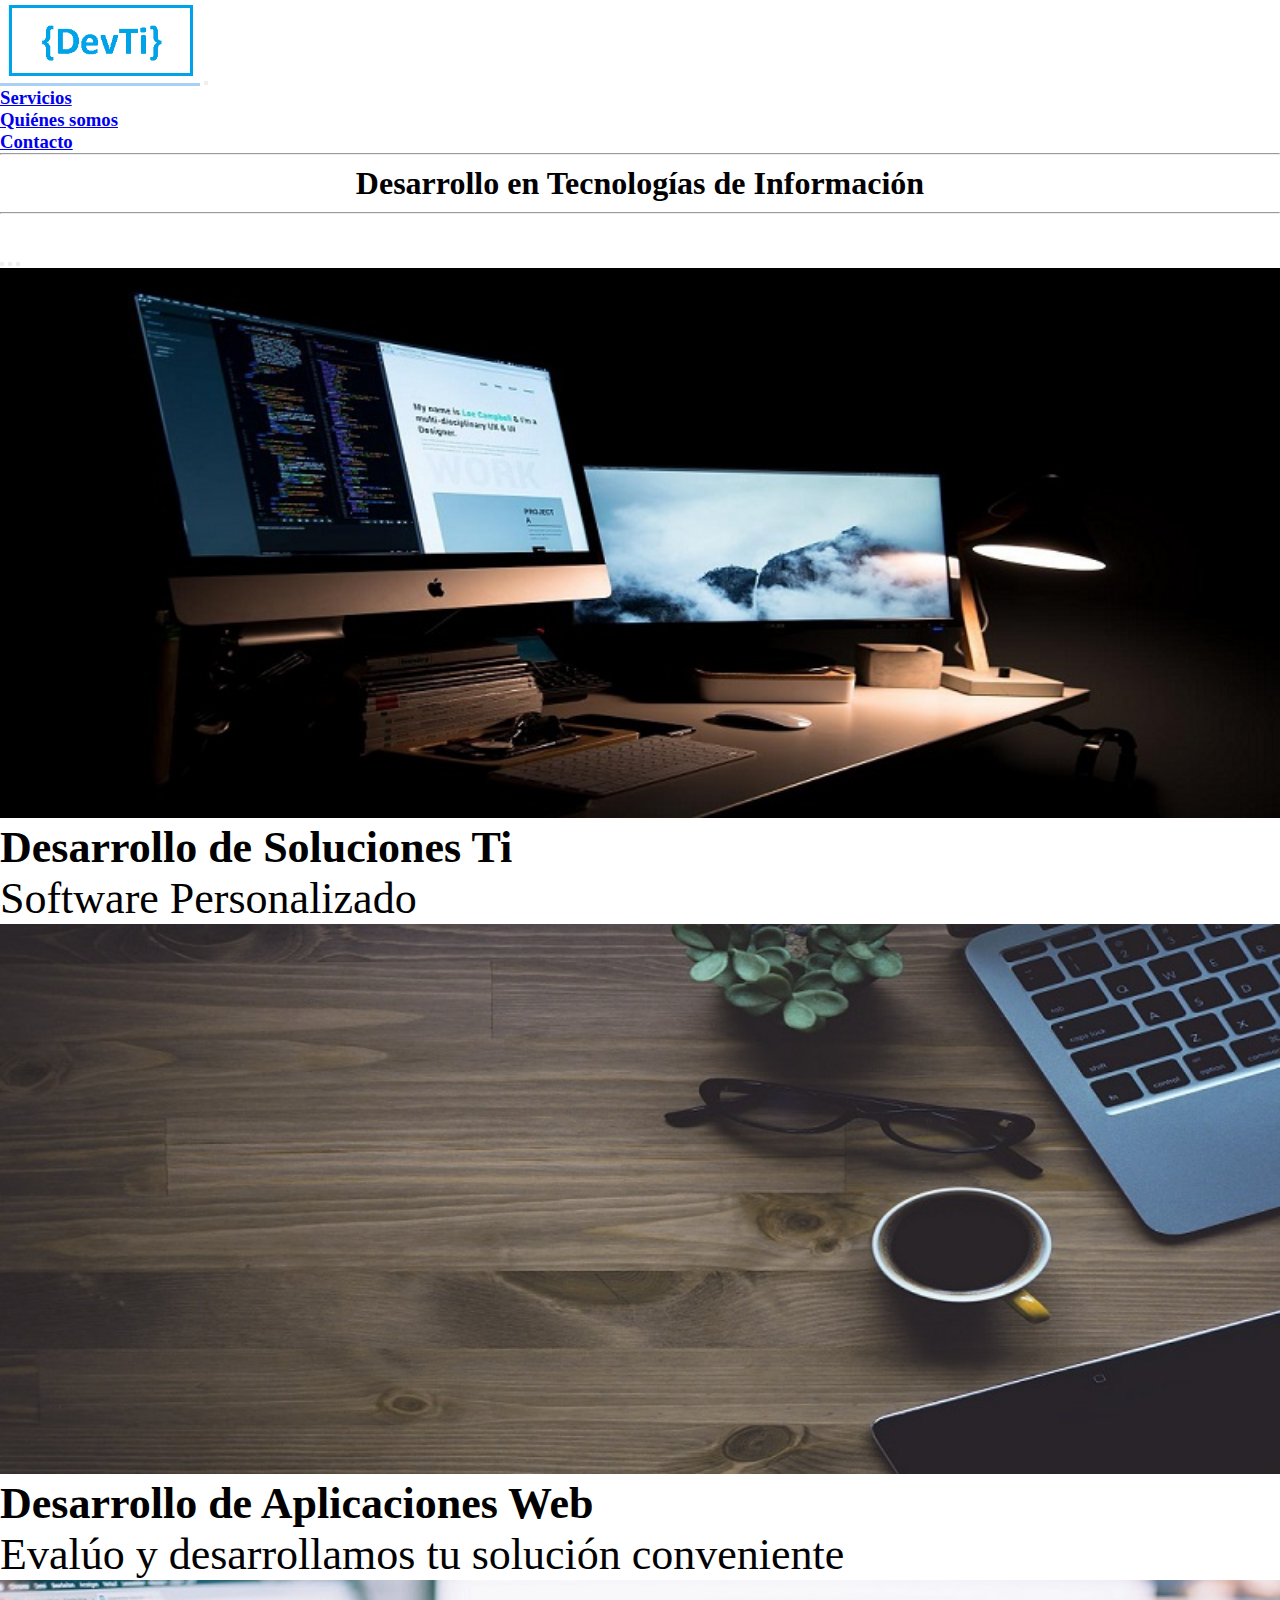
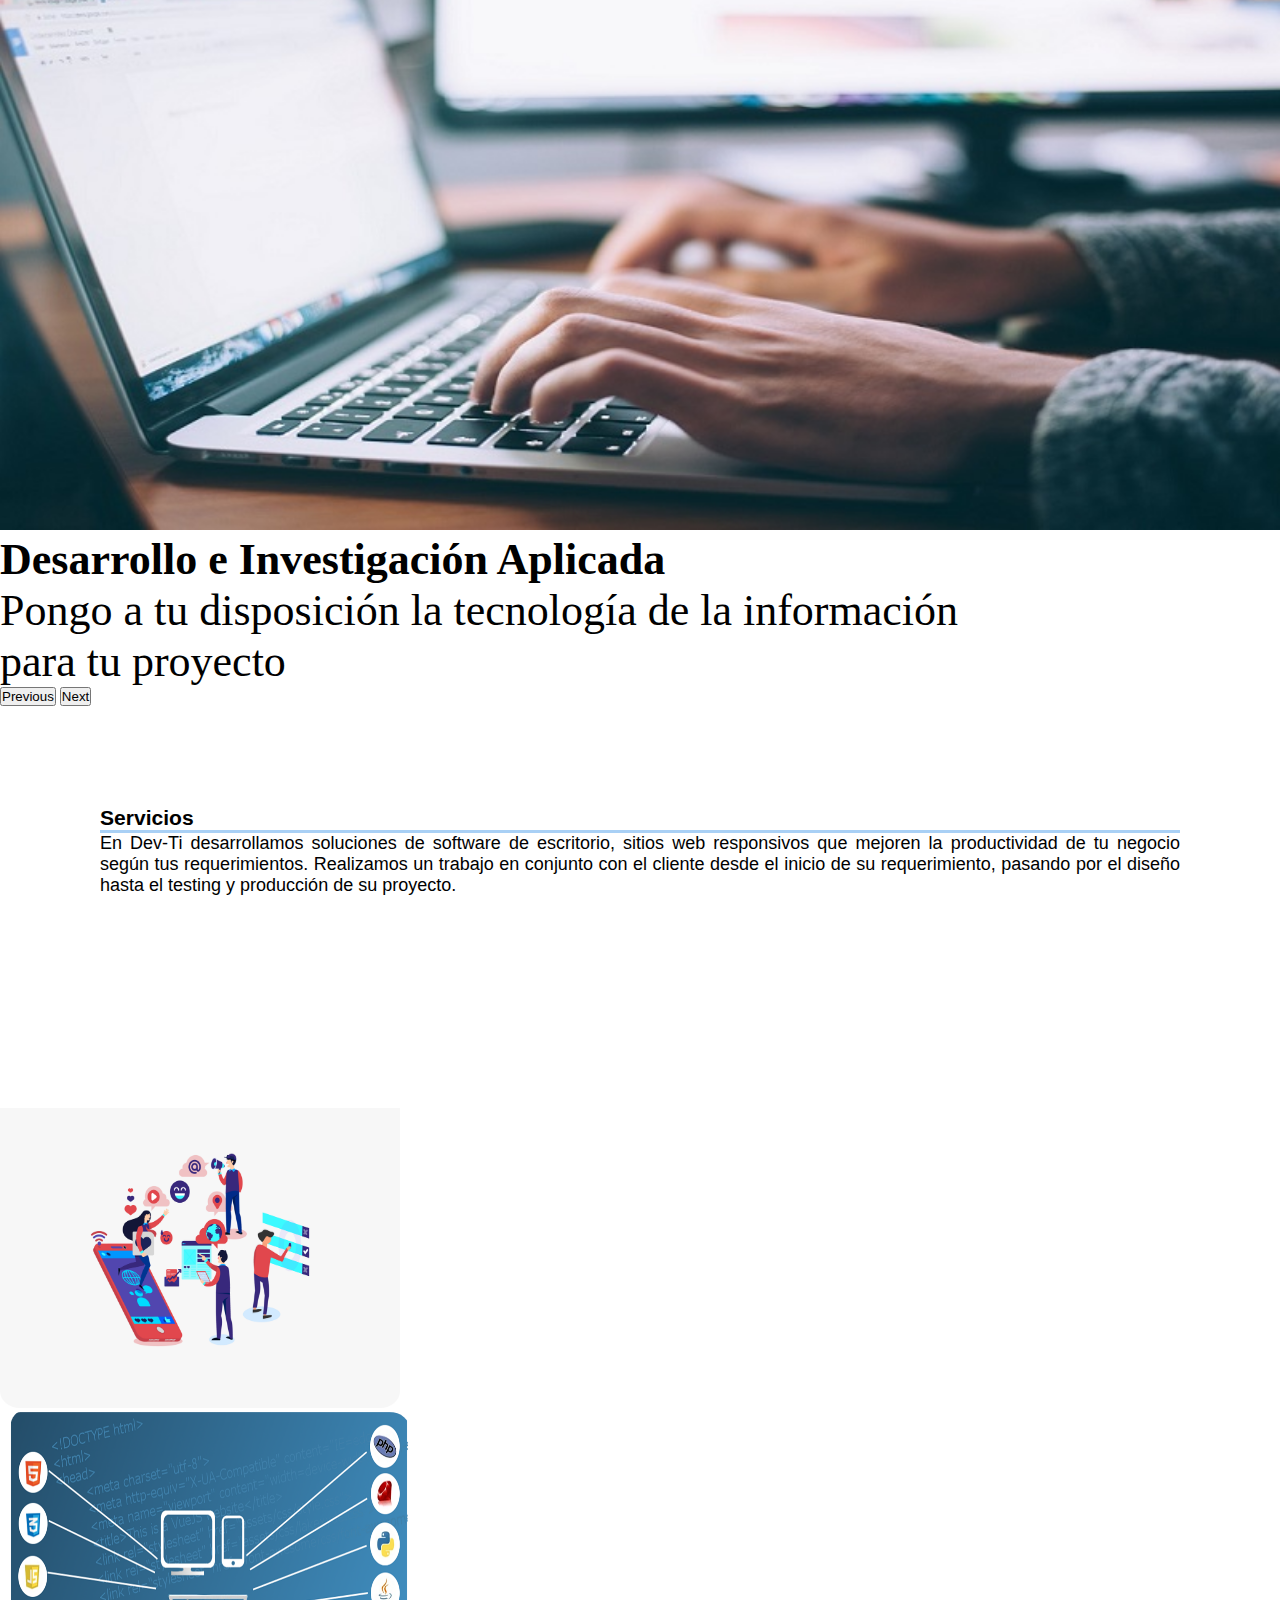
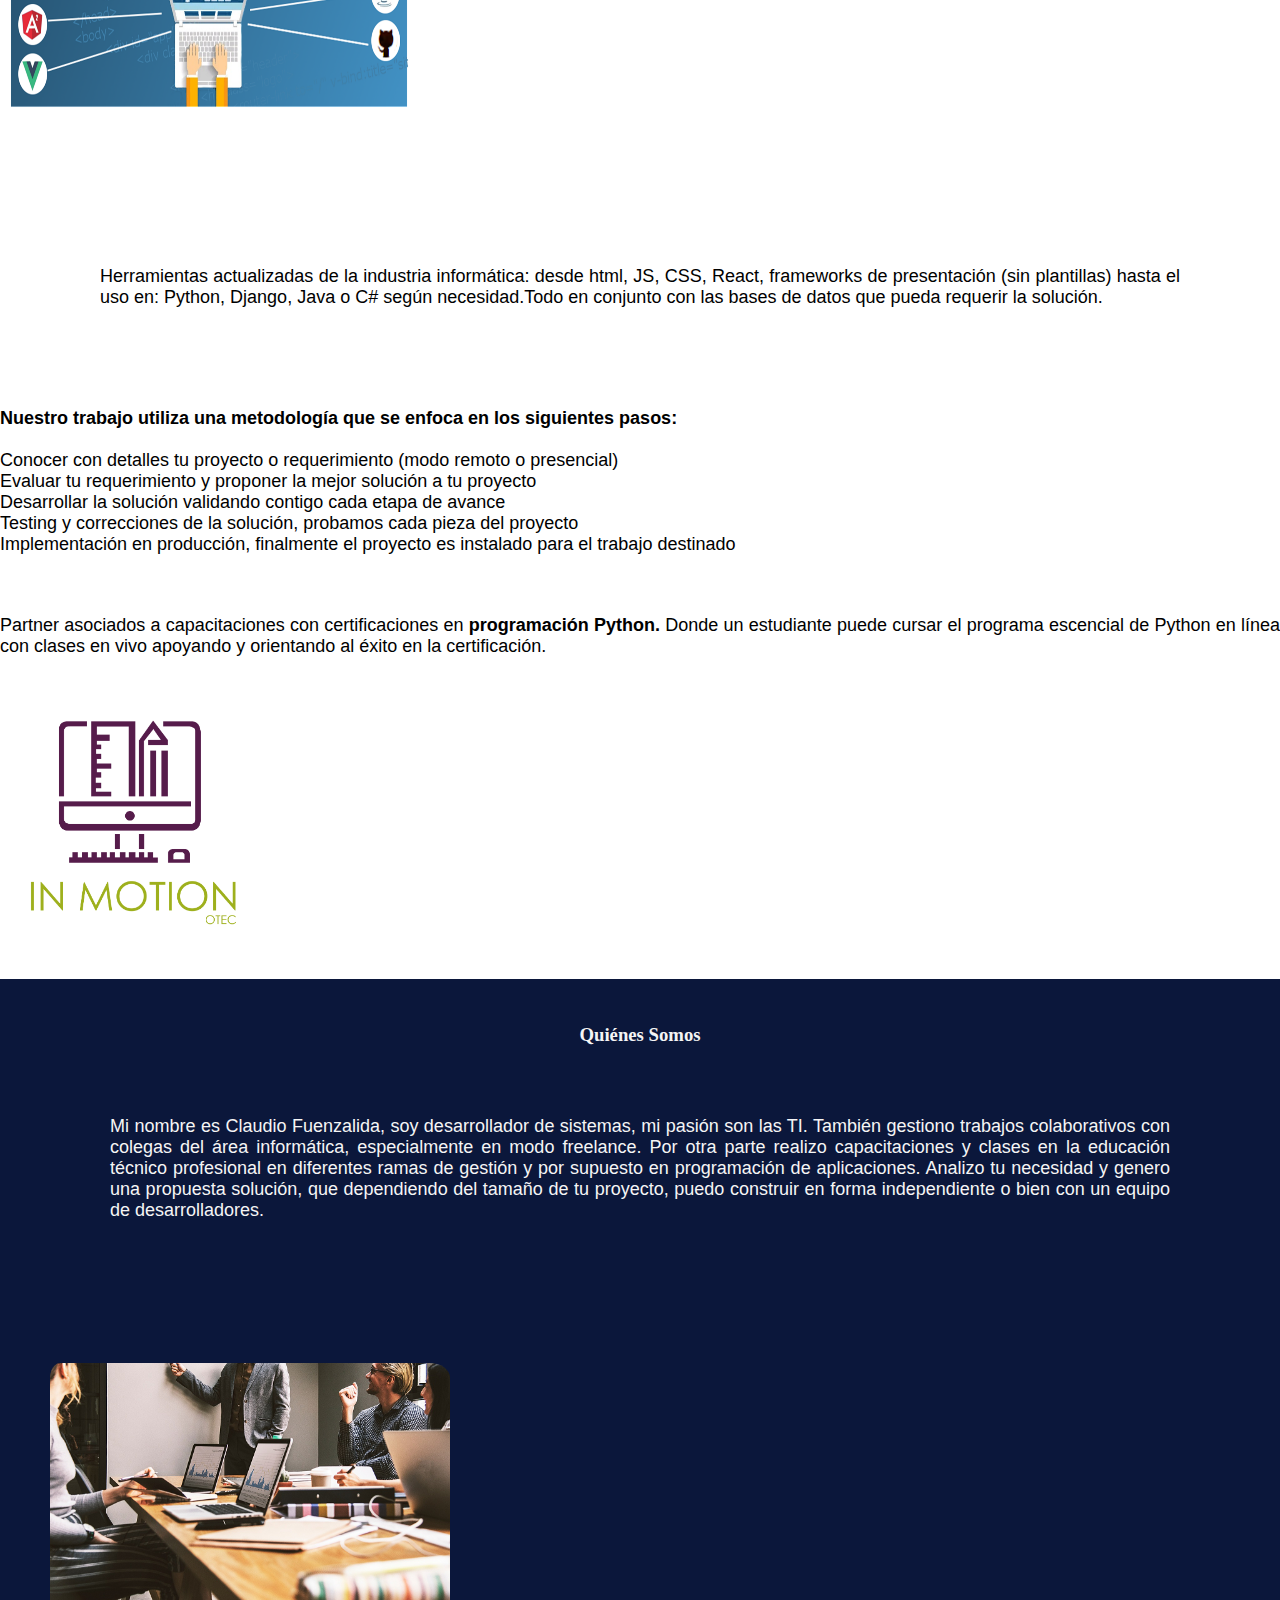
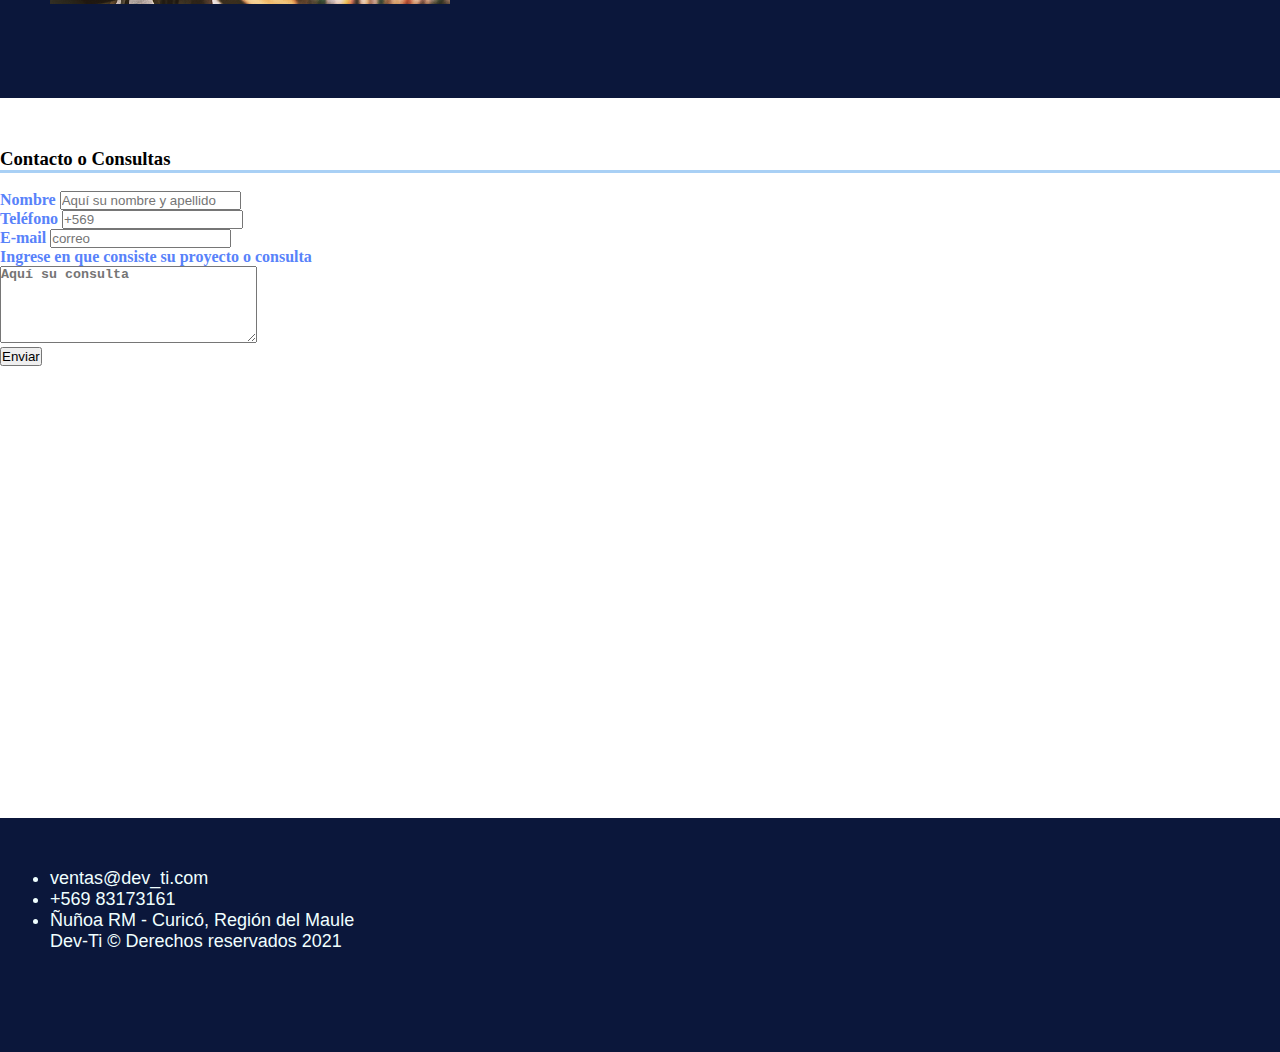
<file: index.html>
<!DOCTYPE html>
<html lang="es">
<head>
    <meta charset="UTF-8">
    <meta http-equiv="X-UA-Compatible" content="IE=edge">
    <meta name="viewport" content="width=device-width, initial-scale=1.0">
    <title>Document</title>
    <link rel="stylesheet" href="estilo.css">
    <link href="https://cdn.jsdelivr.net/npm/bootstrap@5.1.3/dist/css/bootstrap.min.css" rel="stylesheet" integrity="sha384-1BmE4kWBq78iYhFldvKuhfTAU6auU8tT94WrHftjDbrCEXSU1oBoqyl2QvZ6jIW3" crossorigin="anonymous">
    <!-- Desarrollador full stack: Claudio Fuenzalida -->
  </head>
<body>   
      <nav class="navbar navbar-expand-lg navbar-light bg-light">
        <div class="container-fluid">
          <a class="navbar-brand" href="index.html"><img src="img/LOGO1.png" alt="cargando..." width="200"></a>
          <button class="navbar-toggler" type="button" data-bs-toggle="collapse" data-bs-target="#navbarSupportedContent" aria-controls="navbarSupportedContent" aria-expanded="false" aria-label="Toggle navigation">
            <span class="navbar-toggler-icon"></span>
          </button>
          <div class="collapse navbar-collapse" id="navbarSupportedContent" >
            <ul class="navbar-nav me-auto mb-2 mb-lg-0">
              <li class="nav-item">
                <a class="nav-link active" aria-current="page" href="#linea"> <h3>Servicios</h3> </a>                
              </li>
              <li class="nav-item">
                <a class="nav-link active" href="#linea3"><h3>Quiénes somos</h3></a>
              </li>              
              <li class="nav-item">
                <a class="nav-link active" href="#linea2"><h3>Contacto</h3></a>
              </li>
            </ul>           
          </div>
        </div>
      </nav>       
      <hr>
      <div class="row">
        <div class="col-xs-12" >      
          <h1 class="fondo">Desarrollo en Tecnologías de Información </h1>   <hr><br><br> 
          <div id="carouselExampleCaptions" class="carousel slide" data-bs-ride="carousel">
            <div class="carousel-indicators">
              <button type="button" data-bs-target="#carouselExampleCaptions" data-bs-slide-to="0" class="active" aria-current="true" aria-label="Slide 1"></button>
              <button type="button" data-bs-target="#carouselExampleCaptions" data-bs-slide-to="1" aria-label="Slide 2"></button>
              <button type="button" data-bs-target="#carouselExampleCaptions" data-bs-slide-to="2" aria-label="Slide 3"></button>
            </div>
            <div class="carousel-inner">
              <div class="carousel-item active">
                <img src="img/carrusel_1.jpg" class="d-block w-100"  alt="...">
                <div class="carousel-caption d-none d-md-block">
                  <h5>Desarrollo de Soluciones Ti</h5>
                  <p>Software Personalizado</p>
                </div>
              </div>
              <div class="carousel-item">
                <img src="img/carrusel_2.jpg" class="d-block w-100" alt="...">
                <div class="carousel-caption d-none d-md-block">
                  <h5>Desarrollo de Aplicaciones Web</h5>
                  <p>Evalúo y desarrollamos tu solución conveniente</p>
                </div>
              </div>
              <div class="carousel-item">
                <img src="img/carrusel_3.jpg" class="d-block w-100" alt="...">
                <div class="carousel-caption d-none d-md-block">
                  <h5>Desarrollo e Investigación Aplicada</h5>
                  <p>Pongo a tu disposición la tecnología de la información <br> para tu proyecto </p>
                </div>
              </div>
            </div>
            <button class="carousel-control-prev" type="button" data-bs-target="#carouselExampleCaptions" data-bs-slide="prev">
              <span class="carousel-control-prev-icon" aria-hidden="true"></span>
              <span class="visually-hidden">Previous</span>
            </button>
            <button class="carousel-control-next" type="button" data-bs-target="#carouselExampleCaptions" data-bs-slide="next">
              <span class="carousel-control-next-icon" aria-hidden="true"></span>
              <span class="visually-hidden">Next</span>
            </button>
          </div>          
       </div>
      </div>
   <div class="container">    
      <div class="row">               
              <div class="col-xs-12 col-sm-6 col-md-6 formato1">
                <h3 id="linea">Servicios</h3>               
                    En Dev-Ti desarrollamos soluciones de software de escritorio, sitios web responsivos que mejoren la productividad de tu negocio según tus requerimientos. Realizamos un trabajo en conjunto con el cliente desde el inicio de su requerimiento, pasando por el diseño hasta el testing y producción de su proyecto.               
              </div>            
              <div class="col-xs-12 col-sm-6 col-md-6">
                <br> <br> <br><br>
                <img  src="img/i2.png" id="imagen1" width="400" height="300" alt="cargando imagen...">                
              </div>    
      </div>       
      <div class="row">
        <div class="col-xs-12 col-sm-6 col-md-6 ">
                <img src="img/i4.png" id="imagen2" width="400" height="300" alt="cargando imagen...">                      
        </div> 
        <div class="col-xs-12 col-sm-6 col-md-6 formato1">                        
                  Herramientas actualizadas de la industria informática: desde html, JS, CSS, React, frameworks de presentación (sin plantillas) hasta el uso en: Python, Django, Java o C# según necesidad.Todo en conjunto con las bases de datos que pueda requerir la solución.
        </div>    
      </div>
      <div class="col-xs-12 formato2">        
        <strong>Nuestro trabajo utiliza una metodología que se enfoca en los siguientes pasos: </strong><br><br>
         <ol>
            <li>Conocer con detalles tu proyecto o requerimiento (modo remoto o presencial)</li>
            <li>Evaluar tu requerimiento y proponer la mejor solución a tu proyecto</li>
            <li>Desarrollar la solución validando contigo cada etapa de avance</li>
            <li>Testing y correcciones de la solución, probamos cada pieza del proyecto</li>
            <li>Implementación en producción, finalmente el proyecto es instalado para el trabajo destinado</li>
         </ol>           
        </div>
   
   <!-- Partner -->
   <div class="row">
     <div class="col-xs-12 formato2">
        Partner asociados a capacitaciones con certificaciones en <strong> programación Python.</strong> 
        Donde un estudiante puede cursar el programa escencial de Python en línea con clases en vivo apoyando y orientando al éxito en la certificación.        
     </div>
     <div>
      <img src="img/in_motion_otec.png" id="imagen2" width="250"  alt="cargando imagen...">   
     </div>
   </div>
  </div>
   <!-- Quiénes Somos-->
      <div class="row fondo2">
          <div class="col-xs-12 col-sm-6 col-md-6 ">
            <h3 id="linea3">Quiénes Somos</h3>
            <div class="formato">
            Mi nombre es Claudio Fuenzalida, soy desarrollador de sistemas, mi pasión son las TI. También gestiono trabajos colaborativos con colegas del área informática, especialmente en modo freelance. Por otra parte realizo capacitaciones y clases en la educación técnico profesional en diferentes ramas de gestión y por supuesto en programación de aplicaciones.
            Analizo tu necesidad y genero una propuesta solución, que dependiendo del tamaño de tu proyecto, puedo construir en forma independiente o bien con un equipo de desarrolladores.
            </div>
          </div>  
       <div class="col-xs-12 col-sm-6 col-md-6">            
           <br><br><br><br><img src="img/equipo.png" id="imagen3" width="400" alt="cargando imagen..." >
       </div>
      </div>
    <div class="container">
      <div class="row formato_contacto">
        <div class="col-xs-12 col-sm-6 col-md-6 "><br><br>
          <h3 id="linea2">Contacto o Consultas</h3><br>
          <form action="process_mail.php" method="post">
            <label class="form-label col-sm-2 fuente_form" for="txt_nombre">Nombre</label>
            <input type="text" class="form-control" name="txt_nombre" id="txt_nombre" placeholder="Aquí su nombre y apellido" required> <br>
            <label class="form-label fuente_form" for="" >Teléfono</label>
            <input type="text" class="form-control"  placeholder="+569" required> <br>
            <label class="form-label fuente_form" for="" >E-mail</label>
            <input type="email" class="form-control" placeholder="correo" required> <br>
            <label  class="form-label fuente_form" for="" >Ingrese en que consiste su proyecto o consulta</label><br>
            <textarea class="form-control fuente_form" name="" id="" cols="30" rows="5" placeholder="Aquí su consulta" required></textarea><br>
            <button type="submit" class="btn btn-outline-primary">Enviar</button>
          </form>
        </div>
        <div class="col-xs-12 col-sm-6 col-md-6 mapa">
          <br><br><br><br>
          <iframe src="https://www.google.com/maps/embed?pb=!1m14!1m12!1m3!1d1501.4229809431126!2d-71.22122064310628!3d-34.991742931110856!2m3!1f0!2f0!3f0!3m2!1i1024!2i768!4f13.1!5e0!3m2!1ses!2scl!4v1665147291457!5m2!1ses!2scl" width="400" height="300" style="border:0;" allowfullscreen="" loading="lazy" referrerpolicy="no-referrer-when-downgrade"></iframe>
        </div>
      </div>          
  </div>
  <br><br>
    <div class="row pie">
      <div class="col-xs-12 col-sm-4 ">       
       <ul>                
        <li>ventas@dev_ti.com </li>        
        <li>+569 83173161</li>
        <li>Ñuñoa RM - Curicó, Región del Maule</li>        
       </ul>
      </div>
      <div class="col-xs-12 col-sm-4 ">
        Dev-Ti
        &#169  Derechos reservados 2021
      </div>
      <div class="col-xs-12 col-sm-4 ">        
      </div>
    </div>    
    <script src="https://cdn.jsdelivr.net/npm/bootstrap@5.1.3/dist/js/bootstrap.bundle.min.js" integrity="sha384-ka7Sk0Gln4gmtz2MlQnikT1wXgYsOg+OMhuP+IlRH9sENBO0LRn5q+8nbTov4+1p" crossorigin="anonymous"></script>  
</body>
</html>
</file>
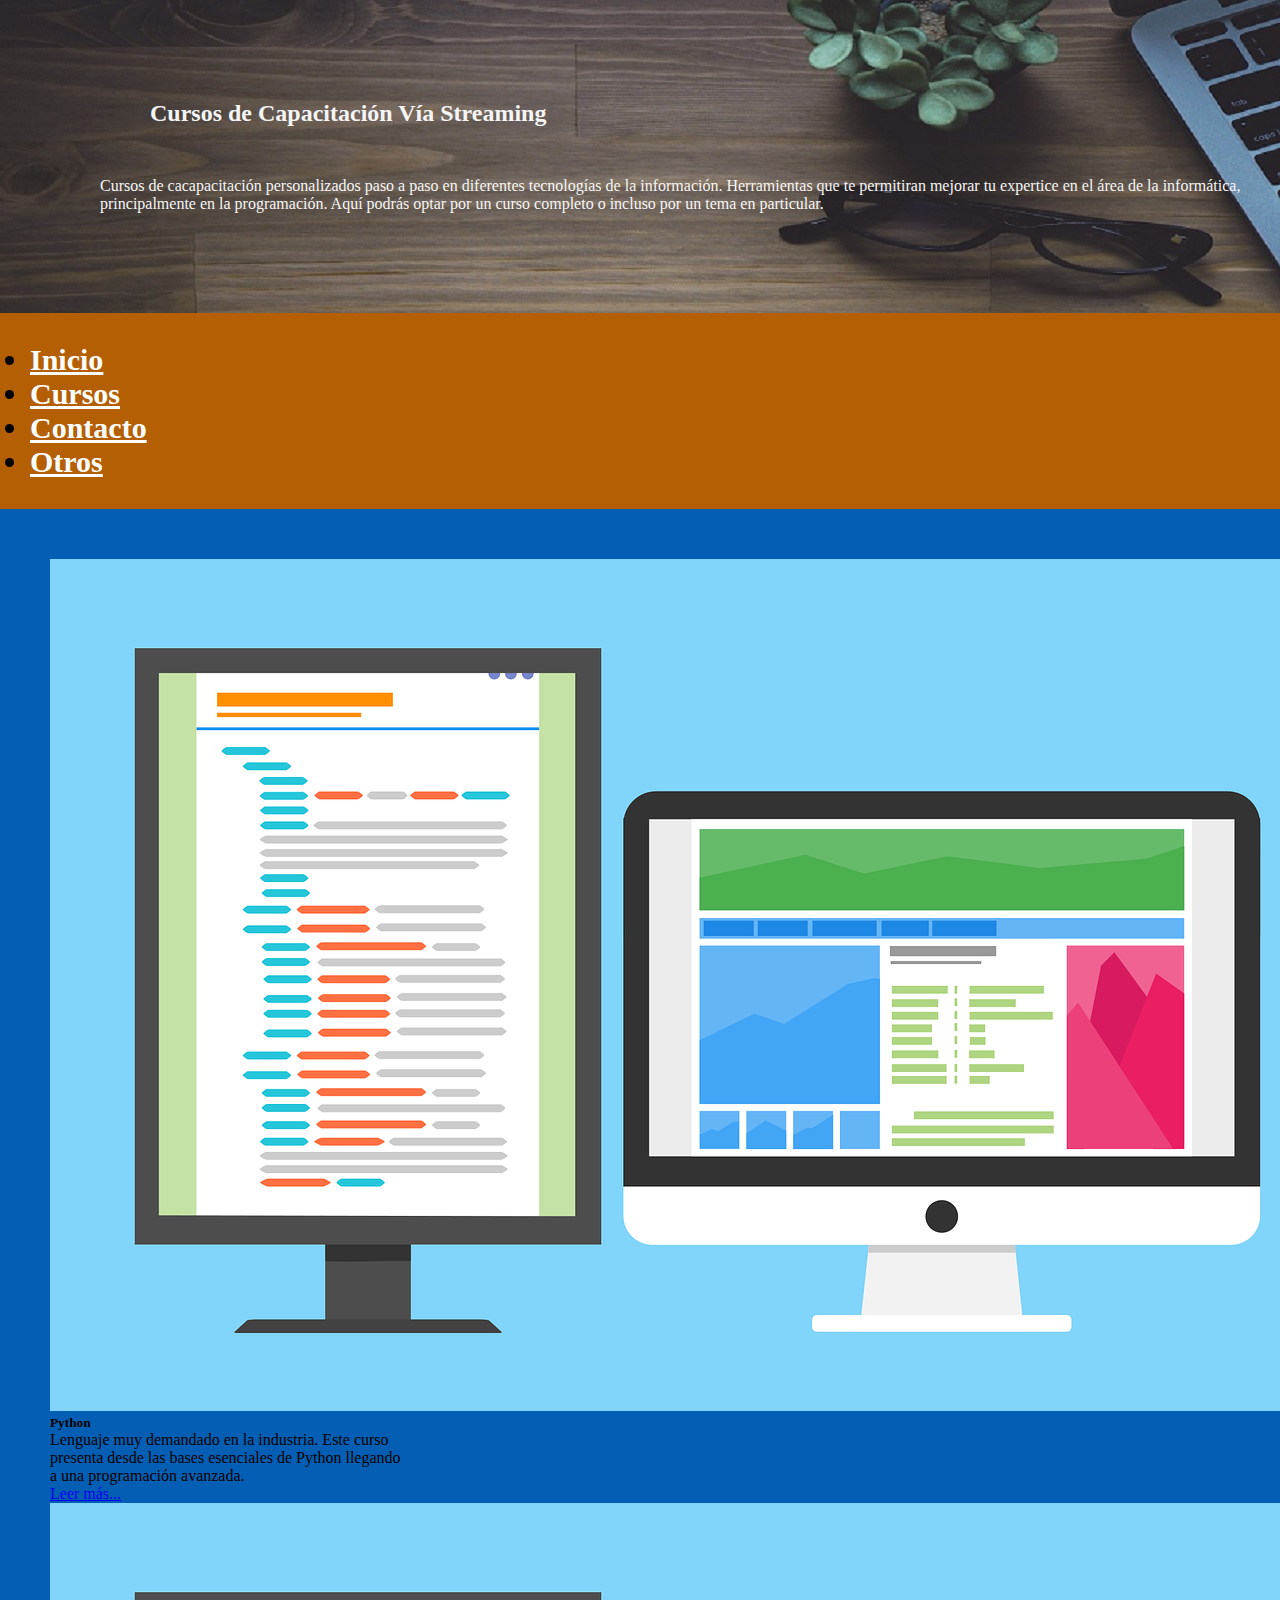
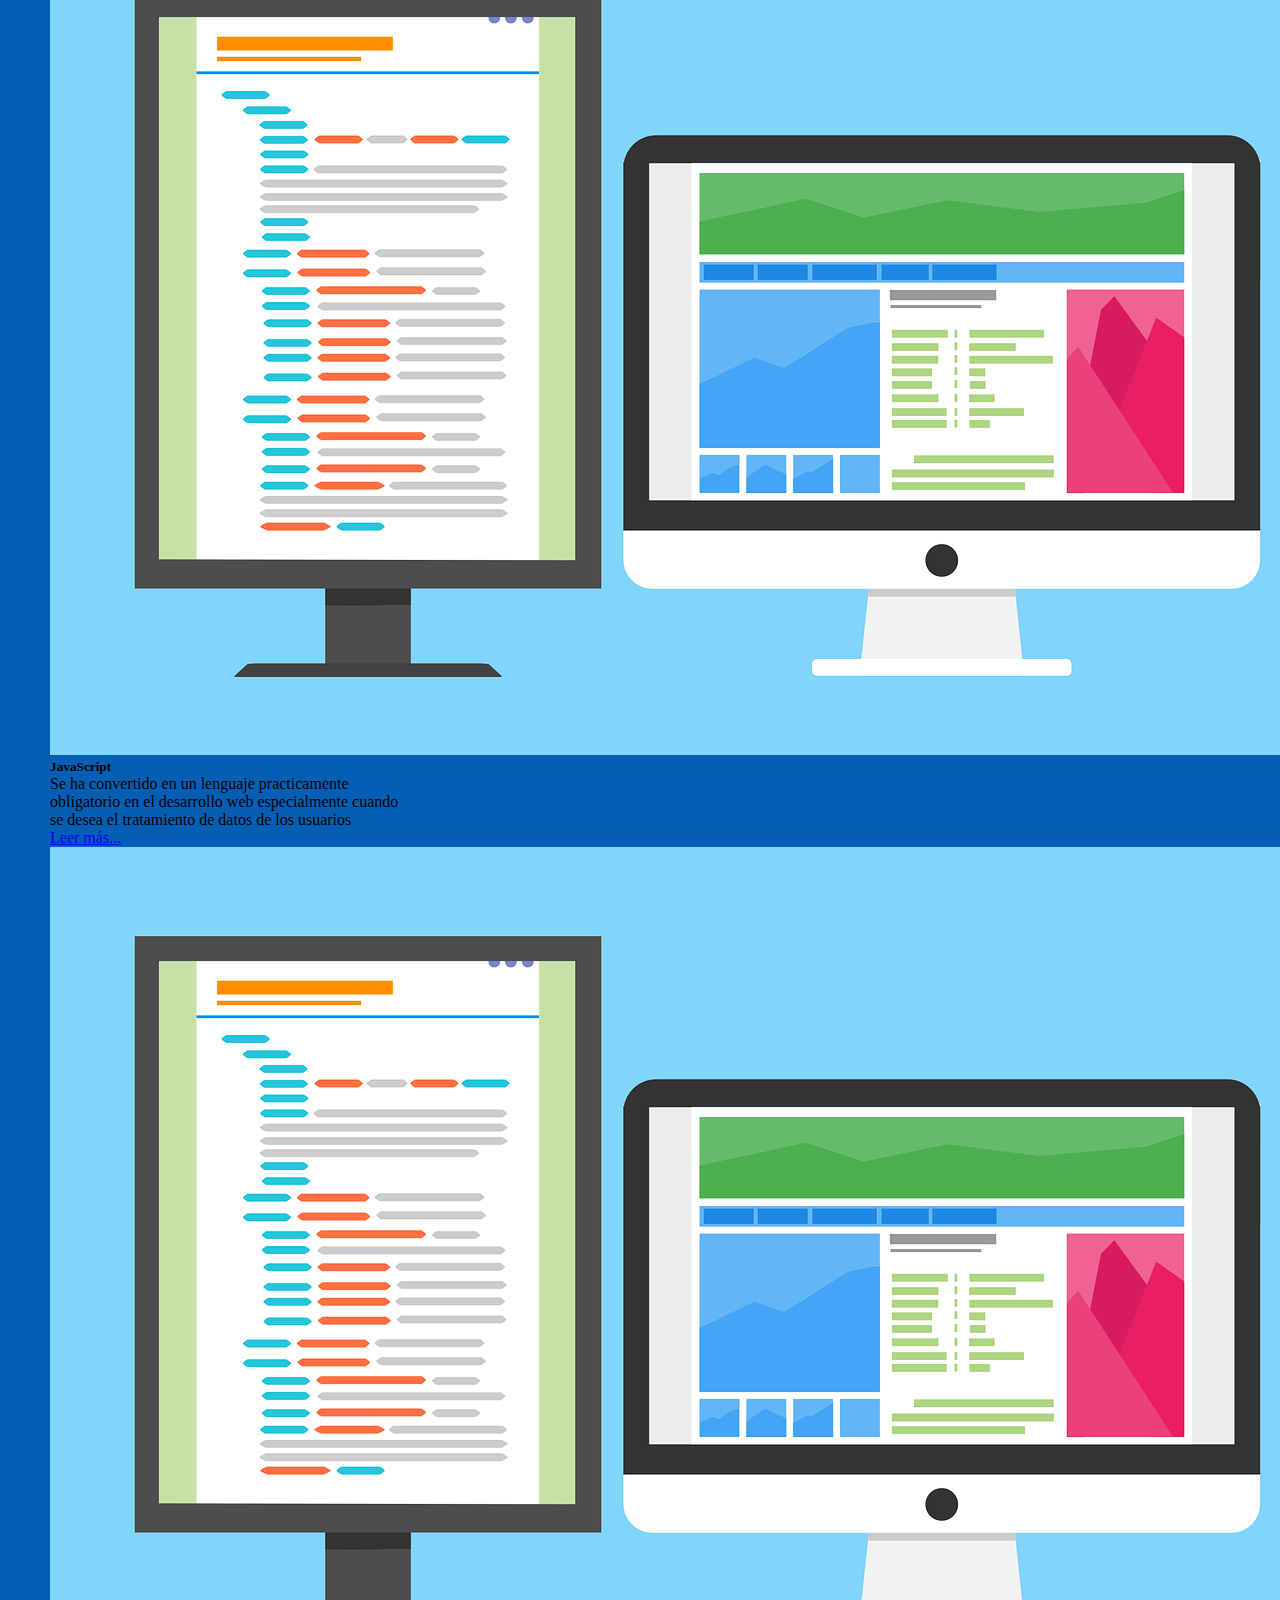
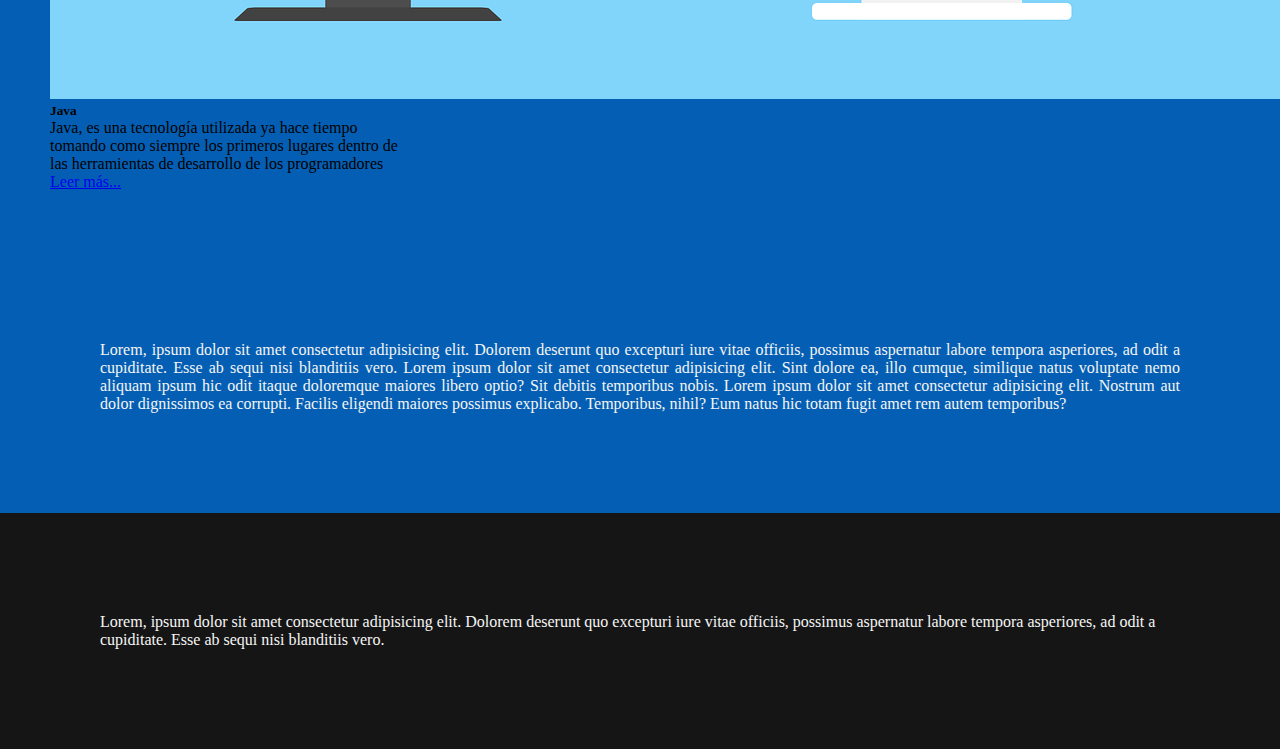
<file: pagina2/index.html>
<!DOCTYPE html>
<html lang="en">
<head>
    <meta charset="UTF-8">
    <meta http-equiv="X-UA-Compatible" content="IE=edge">
    <meta name="viewport" content="width=device-width, initial-scale=1.0">
    <title>Document</title>
    <!-- CSS only -->
<link href="https://cdn.jsdelivr.net/npm/bootstrap@5.2.2/dist/css/bootstrap.min.css" rel="stylesheet" integrity="sha384-Zenh87qX5JnK2Jl0vWa8Ck2rdkQ2Bzep5IDxbcnCeuOxjzrPF/et3URy9Bv1WTRi" crossorigin="anonymous">
<link rel="stylesheet" href="estilos.css">
</head>
<body>
    <div class="container">
            <div class="row encabezado">
                <div class="col-xs-12">
                    <h2>Cursos de Capacitación Vía Streaming</h2>                    
                    Cursos de cacapacitación personalizados paso a paso en diferentes tecnologías de la información. Herramientas que te permitiran mejorar tu expertice en el área de la informática, principalmente en la programación. Aquí podrás optar por un curso completo o incluso por un tema en particular.
                  </div>
            </div>
            <div class="row menu">
                <div class="col-xs-12">
                    <ul class="nav justify-content-center">
                        <li class="nav-item">
                          <a class="nav-link color" aria-current="page" href="#">Inicio</a>
                        </li>
                        <li class="nav-item">
                          <a class="nav-link color" href="#">Cursos</a>
                        </li>
                        <li class="nav-item">
                          <a class="nav-link color" href="#">Contacto</a>
                        </li>
                        <li class="nav-item">
                          <a class="nav-link color" href="#">Otros</a>
                        </li>
                      </ul>
                </div>
            </div> 
        <div class="row fondo">
            <div class="col-xs-12 col-sm-12 col-md-12 col-lg-4">                
                <div class="card" style="width: 22rem;">
                    <img src="img/dual-screen-1745705_1280.png" class="card-img-top" alt="...">
                    <div class="card-body">
                      <h5 class="card-title">Python</h5>
                      <p class="card-text">Lenguaje muy demandado en la industria. Este curso presenta desde las bases esenciales de Python llegando a una programación avanzada.</p>
                      <a href="#" class="btn btn-primary">Leer más...</a>
                    </div>
                  </div>
            </div>
            <div class="col-xs-12 col-sm-12 col-md-12 col-lg-4">
                <div class="card" style="width: 22rem;">
                    <img src="img/dual-screen-1745705_1280.png" class="card-img-top" alt="...">
                    <div class="card-body">
                      <h5 class="card-title">JavaScript</h5>
                      <p class="card-text">Se ha convertido en un lenguaje practicamente obligatorio en el desarrollo web especialmente cuando se desea el tratamiento de datos de los usuarios </p>
                      <a href="#" class="btn btn-primary">Leer más...</a>
                    </div>
                  </div>
            </div>
            <div class="col-xs-12 col-sm-12 col-md-4 col-lg-4">
                <div class="card" style="width: 22rem;">
                    <img src="img/dual-screen-1745705_1280.png" class="card-img-top" alt="...">
                    <div class="card-body">
                      <h5 class="card-title">Java</h5>
                      <p class="card-text">Java, es una tecnología utilizada ya hace tiempo tomando como siempre los primeros lugares dentro de las herramientas de desarrollo de los programadores </p>
                      <a href="#" class="btn btn-primary">Leer más...</a>
                    </div>
                  </div>
            </div>
        </div>
        <div class="row">
            <div class="col-xs-12 fondo2">
                Lorem, ipsum dolor sit amet consectetur adipisicing elit. Dolorem deserunt quo excepturi iure vitae officiis, possimus aspernatur labore tempora asperiores, ad odit a cupiditate. Esse ab sequi nisi blanditiis vero.
                Lorem ipsum dolor sit amet consectetur adipisicing elit. Sint dolore ea, illo cumque, similique natus voluptate nemo aliquam ipsum hic odit itaque doloremque maiores libero optio? Sit debitis temporibus nobis.
                Lorem ipsum dolor sit amet consectetur adipisicing elit. Nostrum aut dolor dignissimos ea corrupti. Facilis eligendi maiores possimus explicabo. Temporibus, nihil? Eum natus hic totam fugit amet rem autem temporibus?
            </div>

        </div>
        <div class="row">
            <div class="col-xs-12 pie">
                Lorem, ipsum dolor sit amet consectetur adipisicing elit. Dolorem deserunt quo excepturi iure vitae officiis, possimus aspernatur labore tempora asperiores, ad odit a cupiditate. Esse ab sequi nisi blanditiis vero.
            </div>

        </div>

</div>
    <!-- JavaScript Bundle with Popper -->
    <script src="https://cdn.jsdelivr.net/npm/bootstrap@5.2.2/dist/js/bootstrap.bundle.min.js" integrity="sha384-OERcA2EqjJCMA+/3y+gxIOqMEjwtxJY7qPCqsdltbNJuaOe923+mo//f6V8Qbsw3" crossorigin="anonymous"></script>

</body>
</html>
</file>
<file: estilo.css>
*{
    margin: 0px;
    padding: 0px;
}
.fondo{
   
    color: black;
    background-color:white;
    text-align: center;
    padding:10px;
    margin-bottom: auto;
    
}


a:hover{
    background-color:#A9D0F5;    
}

.formato{
    
    font-family: 'Lucida Sans', 'Lucida Sans Regular', 'Lucida Grande', 'Lucida Sans Unicode', Geneva, Verdana, sans-serif;
    font-size: 18px;
    color:whitesmoke;   
    text-align: justify;
    padding: 70px; 
}

.formato1{
    
    font-family: 'Lucida Sans', 'Lucida Sans Regular', 'Lucida Grande', 'Lucida Sans Unicode', Geneva, Verdana, sans-serif;
    font-size: 18px;
    color:black;  
    text-align: justify;
    padding: 100px; 
}

.formato2{   
    
    font-family: 'Lucida Sans', 'Lucida Sans Regular', 'Lucida Grande', 'Lucida Sans Unicode', Geneva, Verdana, sans-serif;
    font-size: 18px;
    text-align: justify;
    padding-bottom: 60px;
}

h5,p{
    font-size: 44px;
}

#imagen1{
        border-radius: 5%;
        padding-top: 40px;

}
/*imagen 2*/
#imagen2{
    border-radius: 5%;
    padding-bottom: 50px;
    padding-left: 10px;

}

/*imagen 3*/

#imagen3{
    border-radius: 5%;
    padding-bottom: 50px;
    padding-left: 10px;

}


.pie{
    background-color:#0B173B;
    font-family: 'Lucida Sans', 'Lucida Sans Regular', 'Lucida Grande', 'Lucida Sans Unicode', Geneva, Verdana, sans-serif;
    font-size: 18px;
    color: azure;
    margin-top: 40px;
    padding-top: 50px;
    padding-bottom: 100px;
    padding-left: 50px;
    padding-right: 50px;

}

#linea{
    border-bottom: 3px solid #A9D0F5;
}

#linea2{
    border-bottom: 3px solid #A9D0F5;
}

#linea3{
    font-weight:bolder;
    text-align: center;
    padding-top: 5px;
}

#consultas, label{
    color: #5882FA
}

.fondo2{
 background-color: #0B173B;
 color: whitesmoke;
 padding: 40px;

}

.barra{
    border-bottom: 3px solid #A9D0F5;
}

.mapa{
   padding-left: 34px;
}

.formato_contacto{
    padding-top: 14px;
}

.fuente_form{
    font-weight: bold;
}

/* modifica el tamaño de las imagenes de carrusel*/
.carousel-inner img{
   width: 100%;
   max-height: 550px;
}
</file>
<file: pagina2/estilos.css>
*{
    padding: 0px;
    margin: 0px;
}
.encabezado{
    background-image: url("img/portada.jpg");
    background-repeat: no-repeat; 
    color: whitesmoke;
    padding-top: 50px;
    padding-bottom: 100px;
    padding-left: 100px;
}
.menu{
    text-decoration: none; 
    background-color:#B45F04;        
    padding: 30px;
    font-size: 30px;
    font-weight: bold;
}

.color{
    color: white;
}

h2{
    padding: 50px;
}

.fondo{
    background-color:#045FB4;
    color: black;
    padding: 50px;

}

.fondo2{
    background-color:#045FB4;
    color: whitesmoke;
    padding: 100px;
    text-align: justify;

}

.pie{
    background-color: #151515;
    padding: 100px;
    color: whitesmoke;
}
</file>
